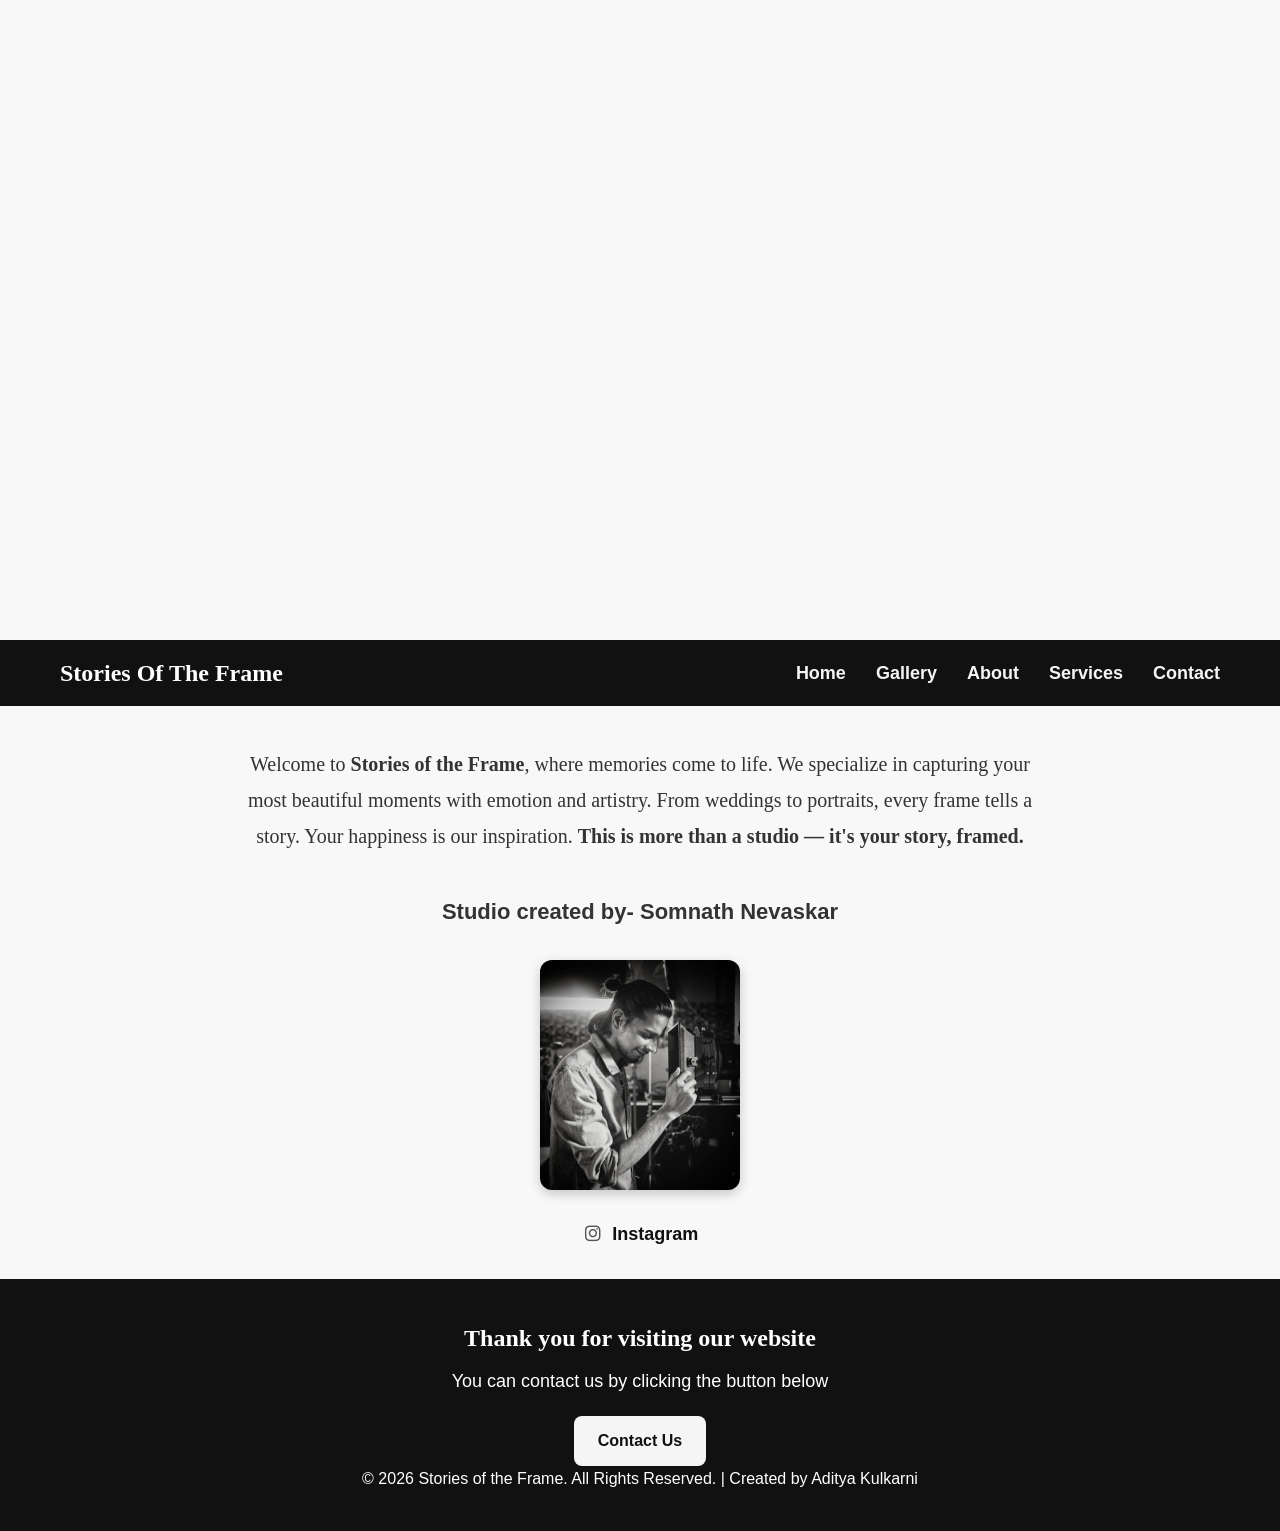
<file: about.html>
<!DOCTYPE html>
<html lang="en">
<head>
  <meta charset="UTF-8" />
  <meta name="viewport" content="width=device-width, initial-scale=1.0"/>
  <title>Stories Of The Frame - About</title>

  <!-- Font Awesome for social media icons -->
  <link rel="stylesheet" href="https://cdnjs.cloudflare.com/ajax/libs/font-awesome/6.4.0/css/all.min.css">

  <style>
    * {
      margin: 0;
      padding: 0;
      box-sizing: border-box;
    }

    html, body {
      overflow-x: hidden;
    }

    body {
      font-family: Arial, sans-serif;
      line-height: 1.6;
      background-color: #f8f8f8;
      color: #333;
    }

    .navbar {
      background-color: #111;
      color: white;
      position: sticky;
      top: 0;
      z-index: 1000;
      width: 100%;
    }

    .nav-container {
      display: flex;
      justify-content: space-between;
      align-items: center;
      padding: 14px 20px;
      max-width: 1200px;
      margin: auto;
    }

    .logo {
      font-size: 24px;
      font-weight: bold;
      font-family: 'Georgia', serif;
      color: #fefefe;
    }

    .nav-links {
      list-style: none;
      display: flex;
      gap: 30px;
    }

    .nav-links li a {
      text-decoration: none;
      color: #f5f5f5;
      font-weight: 600;
      font-size: 18px;
      position: relative;
    }

    .nav-links li a::after {
      content: "";
      display: block;
      width: 0;
      height: 2px;
      background: #f5f5f5;
      transition: 0.3s ease;
      position: absolute;
      bottom: -4px;
      left: 0;
    }

    .nav-links li a:hover::after {
      width: 100%;
    }

    .menu-toggle {
      display: none;
      font-size: 26px;
      cursor: pointer;
      color: white;
    }

    video {
      width: 100%;
      height: auto;
      display: block;
    }

    .description {
      font-size: 20px;
      line-height: 1.8;
      text-align: center;
      font-family: 'Times New Roman', Times, serif;
      max-width: 800px;
      margin: 40px auto;
    }

    .creator {
      text-align: center;
      margin: 30px auto;
      font-size: 22px;
      font-weight: bold;
    }

    .owner-photo {
      display: flex;
      justify-content: center;
      margin: 20px 0;
    }

    .owner-photo img {
      width: 200px;
      height: auto;
      border-radius: 12px;
      box-shadow: 0 4px 12px rgba(0,0,0,0.2);
    }

    .social-links {
      text-align: center;
      margin: 30px 0;
    }

    .social-links a {
      margin: 0 15px;
      text-decoration: none;
      color: #111;
      font-weight: bold;
      font-size: 18px;
      transition: color 0.3s;
    }

    .social-links a i {
      margin-right: 8px;
      color: #555;
    }

    .social-links a:hover {
      color: #0073e6;
    }

    footer {
      background-color: #111;
      color: white;
      text-align: center;
      padding: 40px 20px;
    }

    footer a {
      display: inline-block;
      margin-top: 20px;
      background-color: #f5f5f5;
      color: #111;
      padding: 12px 24px;
      border-radius: 8px;
      text-decoration: none;
      font-weight: bold;
      transition: background 0.3s;
    }

    @media (max-width: 768px) {
      .menu-toggle {
        display: block;
      }

      .nav-links {
        flex-direction: column;
        background-color: #111;
        width: 100%;
        position: absolute;
        top: 60px;
        left: 0;
        display: none;
      }

      .nav-links.show {
        display: flex;
      }

      .nav-links li {
        text-align: center;
        padding: 8px 0;
        border-top: 1px solid #333;
      }
    }
  </style>
</head>
<body>

  <!-- Video Banner -->
  <video autoplay muted loop>
    <source src="vid/VID-20250129-WA0007.mp4" type="video/mp4">
    Your browser does not support the video tag.
  </video>

  <!-- Navigation -->
  <nav class="navbar">
    <div class="nav-container">
      <div class="logo">Stories Of The Frame</div>
      <div class="menu-toggle" onclick="toggleMenu()">☰</div>
      <ul class="nav-links" id="navLinks">
        <li><a href="index.html">Home</a></li>
        <li><a href="Frame.html">Gallery</a></li>
        <li><a href="#">About</a></li>
        <li><a href="serives.html">Services</a></li>
        <li><a href="contact.html">Contact</a></li>
      </ul>
    </div>
  </nav>

  <!-- Description -->
<p class="description">
  Welcome to <strong>Stories of the Frame</strong>, where memories come to life.
  We specialize in capturing your most beautiful moments with emotion and artistry.
  From weddings to portraits, every frame tells a story.
  Your happiness is our inspiration.
  <strong>This is more than a studio — it's your story, framed.</strong>
</p>

  <!-- Studio Creator -->
  <div class="creator">
    Studio created by- <strong>Somnath Nevaskar</strong>
  </div>

  <!-- Owner Photo -->
  <div class="owner-photo">
    <img src="photo/somesh.jpeg" alt="Owner Photo">
  </div>

  <!-- Social Media Links with Icons -->
  <div class="social-links">
    <a href="https://www.instagram.com/_someshwar_rao?igsh=eXB0MXd5MjUyZXI3" target="_blank">
      <i class="fab fa-instagram fa-fw"></i>Instagram
    </a>
   
    </a>
  </div>

  <!-- Footer Section -->
  <footer>
    <h2 style="font-family: 'Georgia', serif; font-size: 24px;">Thank you for visiting our website</h2>
    <p style="margin-top: 10px; font-size: 18px;">You can contact us by clicking the button below</p>
    <a href="contact.html">Contact Us</a>
    <br>
    <p>© 2026  Stories of the Frame. All Rights Reserved. | Created by Aditya Kulkarni</p>
  </footer>

  <!-- Script for Mobile Menu -->
  <script>
    function toggleMenu() {
      const nav = document.getElementById("navLinks");
      nav.classList.toggle("show");
    }
  </script>
</body>
</html>
</file>
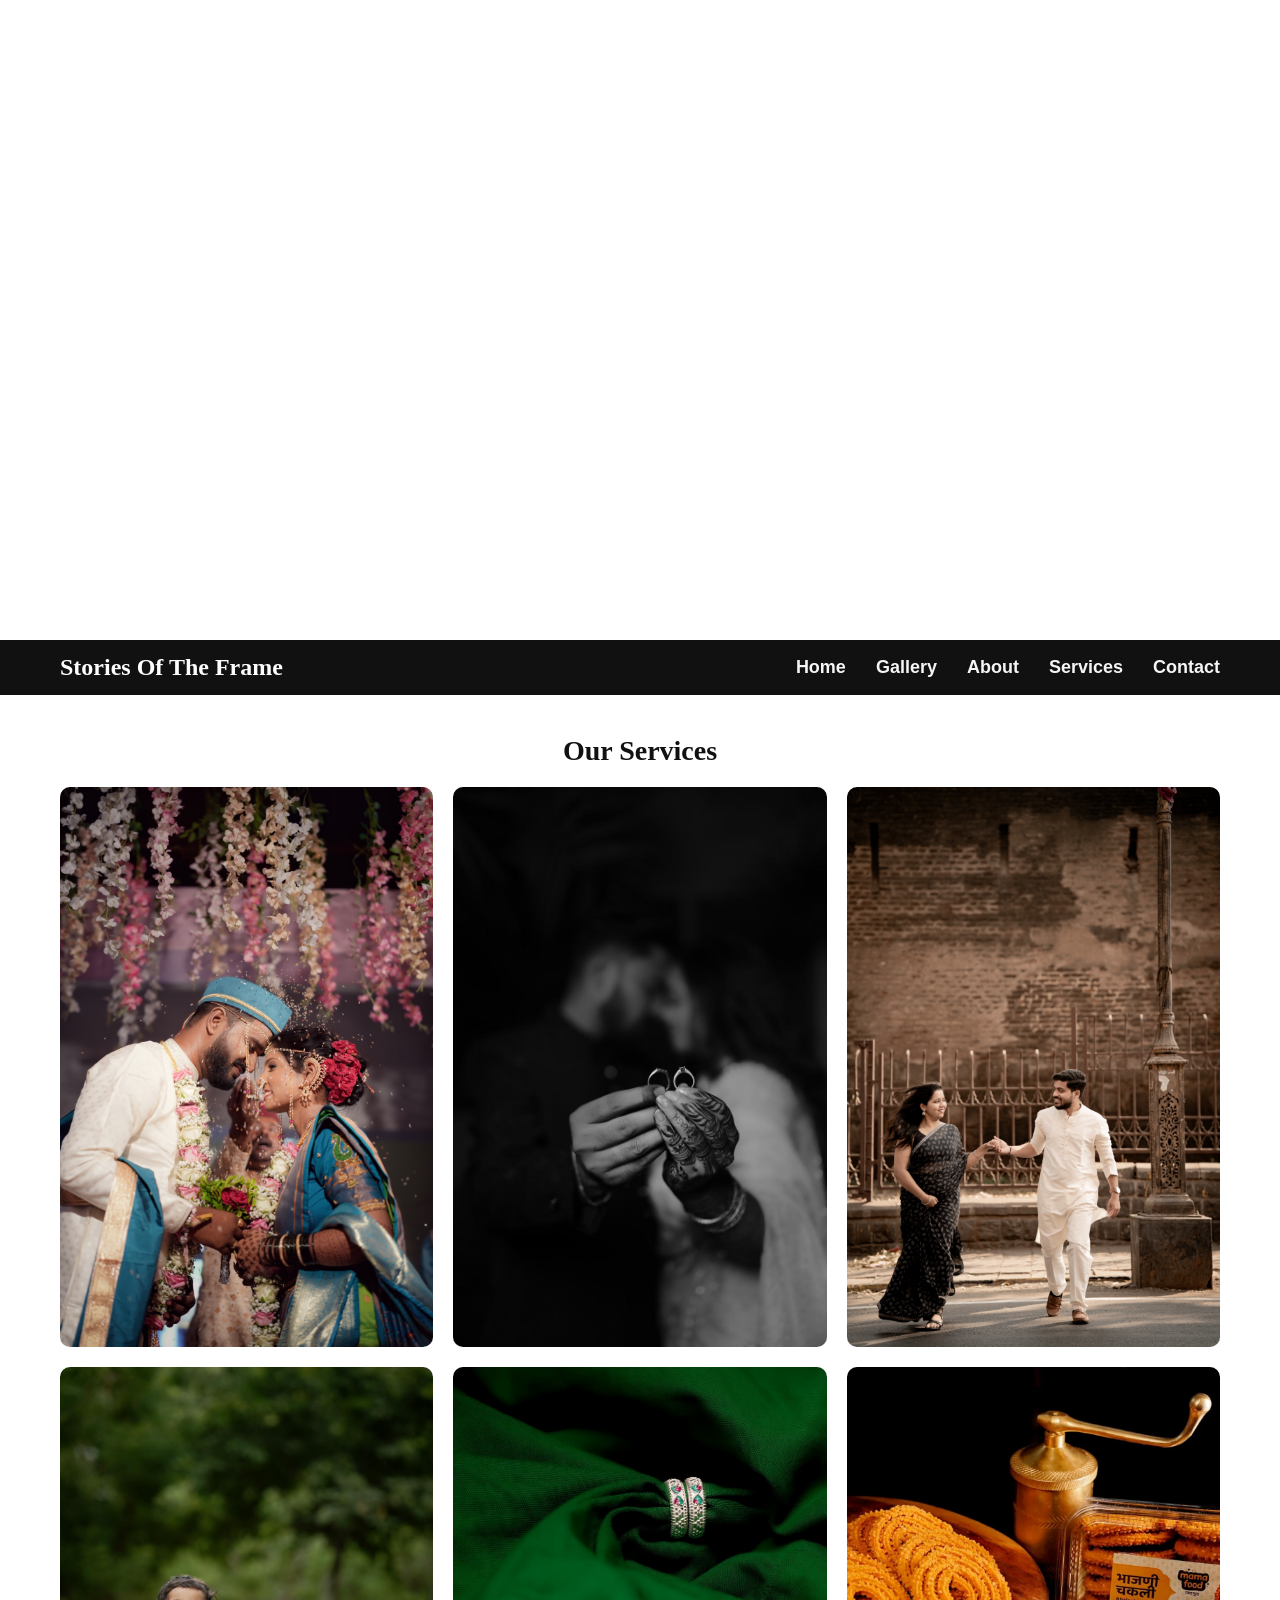
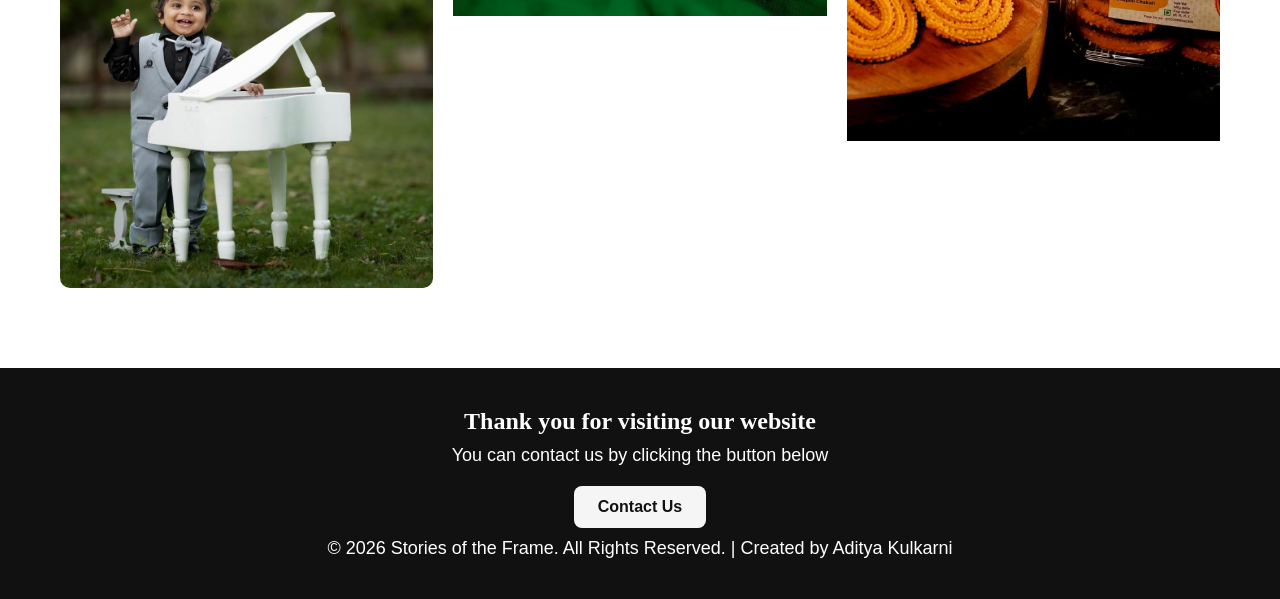
<file: serives.html>
<!DOCTYPE html>
<html lang="en">
<head>
  <meta charset="UTF-8" />
  <meta name="viewport" content="width=device-width, initial-scale=1.0"/>
  <title>Stories Of The Frame - Services</title>
  <style>
    * {
      margin: 0;
      padding: 0;
      box-sizing: border-box;
    }

    html, body {
      overflow-x: hidden;
      font-family: Arial, sans-serif;
      background-color: #fff;
      color: #111;
    }

    /* Video Banner */
    video {
      width: 100%;
      height: auto;
      display: block;
    }

    .navbar {
      background-color: #111;
      color: white;
      position: sticky;
      top: 0;
      z-index: 1000;
      width: 100%;
    }

    .nav-container {
      display: flex;
      justify-content: space-between;
      align-items: center;
      padding: 14px 20px;
      max-width: 1200px;
      margin: auto;
    }

    .logo {
      font-size: 24px;
      font-weight: bold;
      font-family: 'Georgia', serif;
      color: #fefefe;
    }

    .nav-links {
      list-style: none;
      display: flex;
      gap: 30px;
    }

    .nav-links li a {
      text-decoration: none;
      color: #f5f5f5;
      font-weight: 600;
      font-size: 18px;
      position: relative;
    }

    .nav-links li a::after {
      content: "";
      display: block;
      width: 0;
      height: 2px;
      background: #f5f5f5;
      transition: 0.3s ease;
      position: absolute;
      bottom: -4px;
      left: 0;
    }

    .nav-links li a:hover::after {
      width: 100%;
    }

    .menu-toggle {
      display: none;
      font-size: 26px;
      cursor: pointer;
      color: white;
    }

    @media (max-width: 768px) {
      .menu-toggle {
        display: block;
      }

      .nav-links {
        flex-direction: column;
        background-color: #111;
        width: 100%;
        position: absolute;
        top: 60px;
        left: 0;
        display: none;
      }

      .nav-links.show {
        display: flex;
      }

      .nav-links li {
        text-align: center;
        padding: 8px 0;
        border-top: 1px solid #333;
      }
    }

    /* Service Table Section */
    .service-section {
      padding: 40px 20px;
      max-width: 1200px;
      margin: auto;
      text-align: center;
    }

    .service-section h2 {
      font-size: 28px;
      margin-bottom: 20px;
      font-family: 'Georgia', serif;
    }

    .gallery-grid {
      display: grid;
      grid-template-columns: repeat(auto-fit, minmax(280px, 1fr));
      gap: 20px;
    }

    .photo-card {
      position: relative;
      overflow: hidden;
      cursor: pointer;
      border-radius: 10px;
    }

    .photo-card img {
      width: 100%;
      height: auto;
      display: block;
      transition: transform 0.3s ease;
    }

    .photo-card:hover img {
      transform: scale(1.05);
    }

    .overlay-text {
      position: absolute;
      bottom: 0;
      background: rgba(0, 0, 0, 0.6);
      color: white;
      width: 100%;
      text-align: center;
      padding: 12px 0;
      font-size: 18px;
      opacity: 0;
      transition: opacity 0.3s ease;
    }

    .photo-card:hover .overlay-text {
      opacity: 1;
    }

    /* Footer */
    footer {
      background-color: #111;
      color: white;
      text-align: center;
      padding: 40px 20px;
      margin-top: 40px;
    }

    footer h2 {
      font-family: 'Georgia', serif;
      font-size: 24px;
    }

    footer p {
      margin-top: 10px;
      font-size: 18px;
    }

    footer a {
      display: inline-block;
      margin-top: 20px;
      background-color: #f5f5f5;
      color: #111;
      padding: 12px 24px;
      border-radius: 8px;
      text-decoration: none;
      font-weight: bold;
      transition: background 0.3s;
    }

    footer a:hover {
      background-color: #ddd;
    }
  </style>
</head>
<body>

  <!-- Video Banner -->
  <video autoplay muted loop>
    <source src="vid/VID-20250129-WA0007.mp4" type="video/mp4">
    Your browser does not support the video tag.
  </video>

  <!-- Navigation -->
  <nav class="navbar">
    <div class="nav-container">
      <div class="logo">Stories Of The Frame</div>
      <div class="menu-toggle" onclick="toggleMenu()">☰</div>
      <ul class="nav-links" id="navLinks">
        <li><a href="index.html">Home</a></li>
        <li><a href="Frame.html">Gallery</a></li>
        <li><a href="about.html">About</a></li>
        <li><a href="#">Services</a></li>
        <li><a href="contact.html">Contact</a></li>
      </ul>
    </div>
  </nav>

  <!-- Services Section -->
  <section class="service-section">
    <h2>Our Services</h2>
    <div class="gallery-grid">
      <a href="Frame.html#wedding-photos" class="photo-card">
        <img src="photo/wedding.jpeg" alt="Waiting Photos">
        <div class="overlay-text">Wedding Photos</div>
      </a>
      <a href="Frame.html#engagement-photos" class="photo-card">
        <img src="photo/engg.jpeg" alt="Engagement Photos">
        <div class="overlay-text">Engagement Photos</div>
      </a>
      <a href="Frame.html#PreWedding" class="photo-card">
        <img src="photo/prewedding.jpeg" alt="Wedding Photos">
        <div class="overlay-text">PreWedding Photos</div>
      </a>

        <a href="Frame.html#Baby-photos" class="photo-card">
        <img src="baby/baby.jpeg" alt="Wedding Photos">
        <div class="overlay-text">Baby Photos</div>
      </a>

        <a href="Frame.html#Jewellery-photos" class="photo-card">
        <img src="product/jewellery/jewellery.jpeg" alt="Wedding Photos">
        <div class="overlay-text">Jewellery Product Photos</div>
      </a>

        <a href="Frame.html#food" class="photo-card">
        <img src="product/food/food.jpeg" alt="Wedding Photos">
        <div class="overlay-text">Food Product Photos</div>
      </a>
    </div>
  </section>

  <!-- Footer -->
  <footer>
    <h2>Thank you for visiting our website</h2>
    <p>You can contact us by clicking the button below</p>
    <a href="contact.html">Contact Us</a>
     <br>
    <p>© 2026  Stories of the Frame. All Rights Reserved. | Created by Aditya Kulkarni</p>
  </footer>

  <!-- JavaScript -->
  <script>
    function toggleMenu() {
      const nav = document.getElementById("navLinks");
      nav.classList.toggle("show");
    }
  </script>

</body>
</html>
</file>
